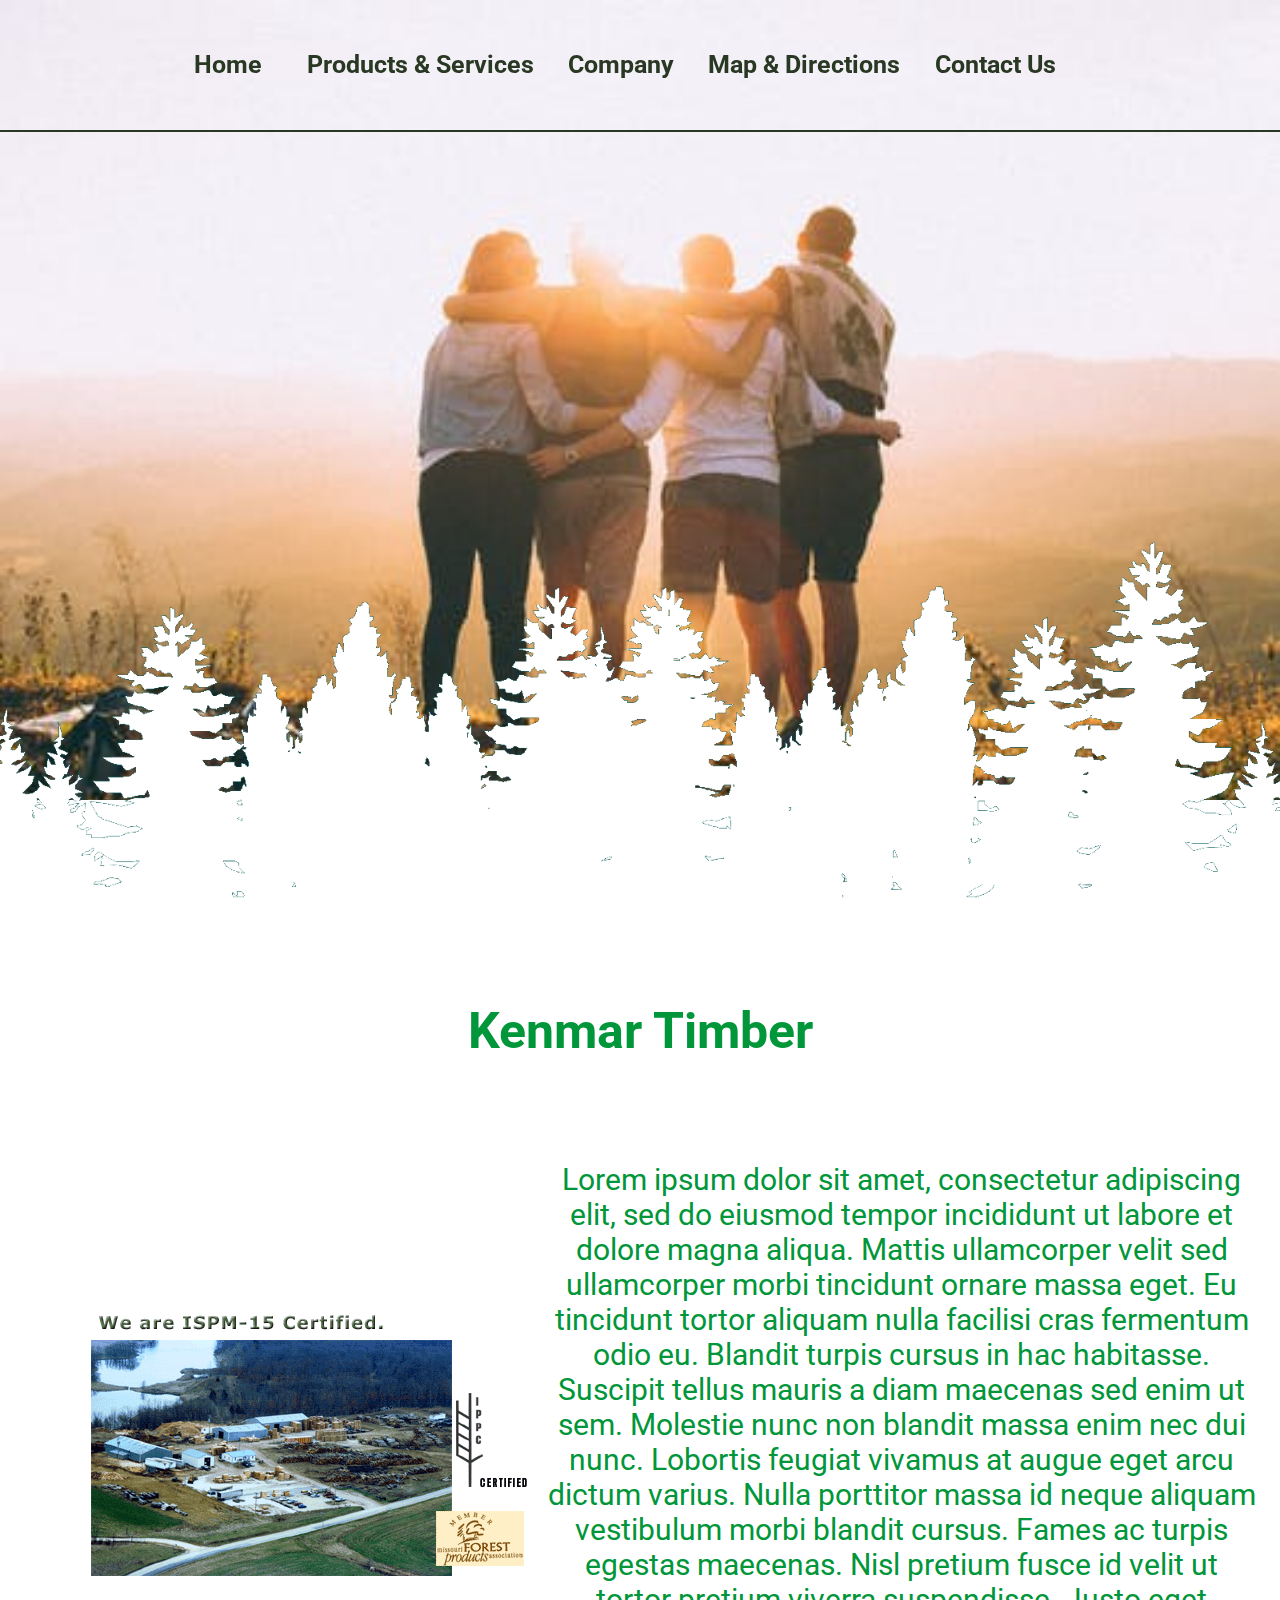
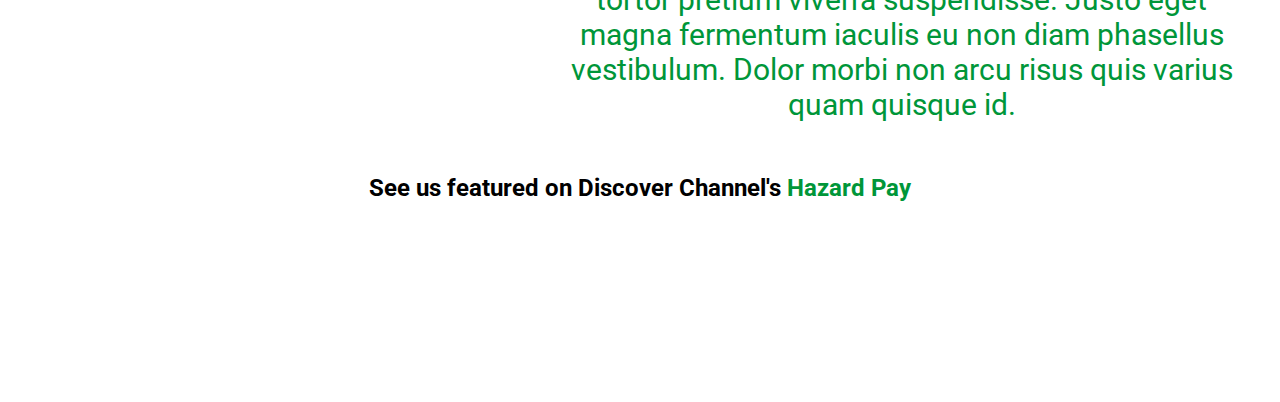
<file: index.html>
<!Doctype>
<html>
  <header>
    <!--Google fonts link-->
    <link href="https://fonts.googleapis.com/css?family=Abril+Fatface|Roboto:400,500,700" rel="stylesheet">
    <script href="js/main.js"></script>
    <link rel="stylesheet" href="css/style.css">
    <title>#2</title>
  </header>
  <body>
    <section>
      <div class="hero-image"></div>
      <center><menu>
        <ul>
          <li><a href="index.html">Home</a></li>
          <li><a href="services.html">Products & Services</a></li>
          <li><a href="company.html">Company</a></li>
          <li><a href="map.html">Map & Directions</a></li>
          <li><a href="contact.html">Contact Us</a></li>
        </ul>
      </menu></center>
      <img id="trees" src="images/jungle.png" alt="trees">
      <div class=body-content1>
        <h1 id="Kenmar">Kenmar Timber</h1>
        <table>
          <tr>
            <td><img id="arial" src="images/newaerial.gif" alt="arial-view"></td>
            <td><h1 id="lorem">
              Lorem ipsum dolor sit amet, consectetur adipiscing elit, sed do eiusmod tempor incididunt ut labore et dolore magna aliqua. Mattis ullamcorper velit sed ullamcorper morbi tincidunt ornare massa eget. Eu tincidunt tortor aliquam nulla facilisi cras fermentum odio eu. Blandit turpis cursus in hac habitasse. Suscipit tellus mauris a diam maecenas sed enim ut sem. Molestie nunc non blandit massa enim nec dui nunc. Lobortis feugiat vivamus at augue eget arcu dictum varius. Nulla porttitor massa id neque aliquam vestibulum morbi blandit cursus. Fames ac turpis egestas maecenas. Nisl pretium fusce id velit ut tortor pretium viverra suspendisse. Justo eget magna fermentum iaculis eu non diam phasellus vestibulum. Dolor morbi non arcu risus quis varius quam quisque id.
            </h1><td>
          </tr>
        </table>
        <div class="Discovery">
          <h2>See us featured on Discover Channel's <span><a id="discovery" href="https://www.discovery.com/tv-shows/?bclid=537085188&clik=www_vid_1&playerId=203711706" target="blank_">Hazard Pay</a></span></h2>
        </div>
      </div>
    </section>
  </body>
</html>
</file>
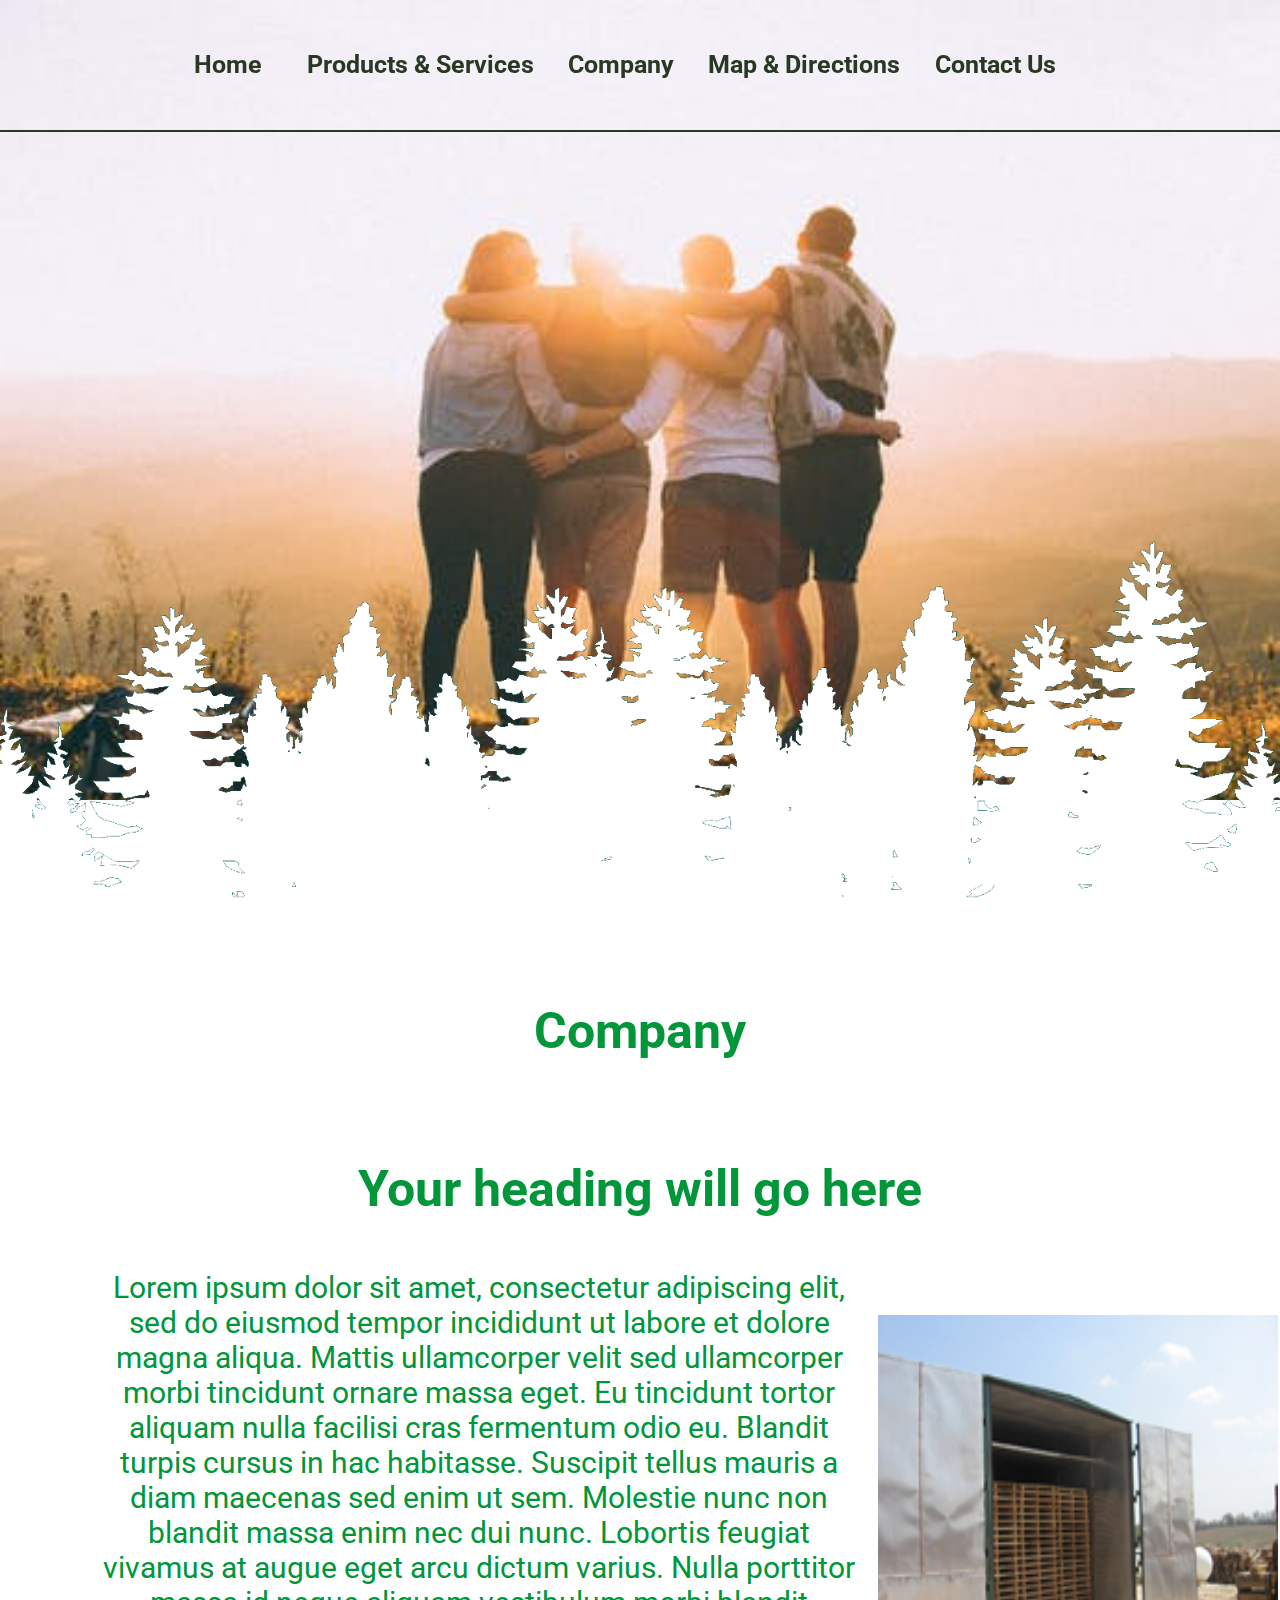
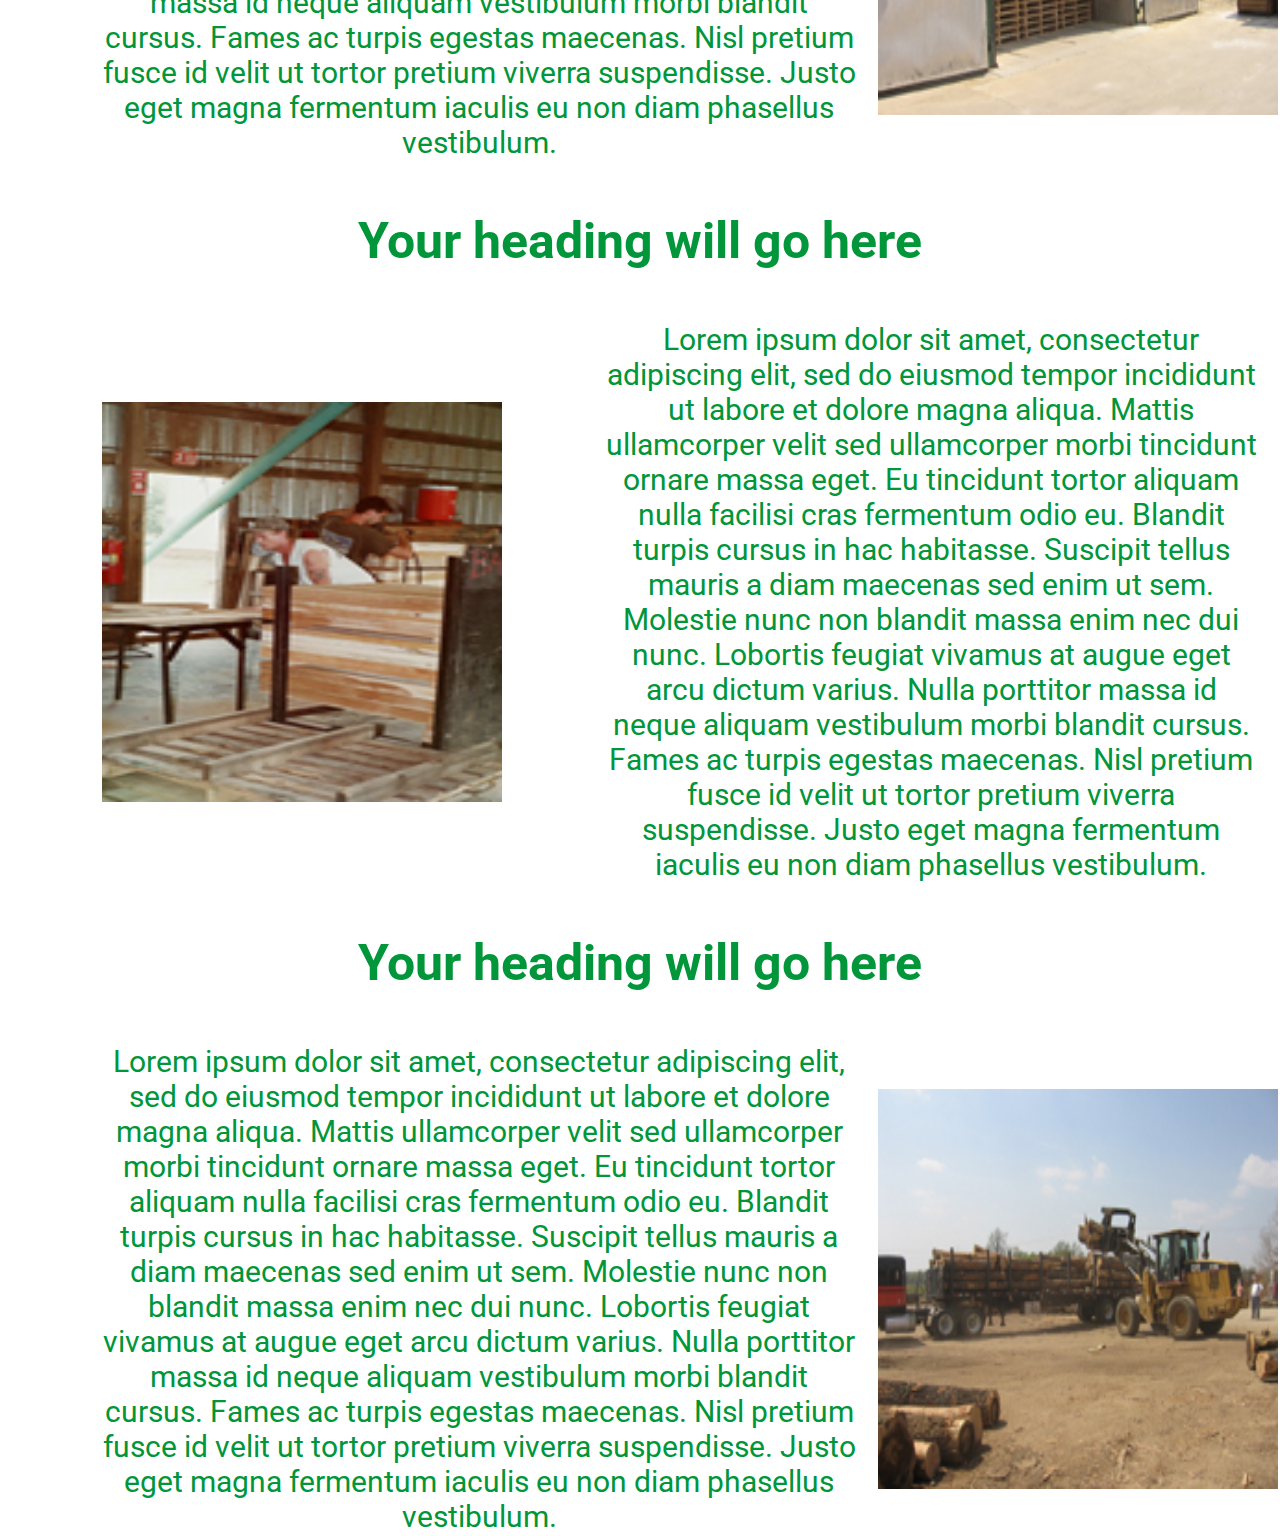
<file: company.html>
<!Doctype>
<html>
  <header>
    <!--Google fonts link-->
    <link href="https://fonts.googleapis.com/css?family=Abril+Fatface|Roboto:400,500,700" rel="stylesheet">
    <script href="js/main.js"></script>
    <link rel="stylesheet" href="css/style.css">
    <title>#2</title>
  </header>
  <body>
    <section>
      <div class="hero-image"></div>
      <center><menu>
        <ul>
          <li><a href="index.html">Home</a></li>
          <li><a href="services.html">Products & Services</a></li>
          <li><a href="company.html">Company</a></li>
          <li><a href="map.html">Map & Directions</a></li>
          <li><a href="contact.html">Contact Us</a></li>
        </ul>
      </menu></center>
      <img id="trees" src="images/jungle.png" alt="trees">
      <div class=body-content>
        <h1 id="Kenmar">Company</h1>
        <div class="tables">
         <h1 class="header">Your heading will go here</h1>
          <table>
            <tr>
              <td><h1 id="lorem">
                Lorem ipsum dolor sit amet, consectetur adipiscing elit, sed do eiusmod tempor incididunt ut labore et dolore magna aliqua. Mattis ullamcorper velit sed ullamcorper morbi tincidunt ornare massa eget. Eu tincidunt tortor aliquam nulla facilisi cras fermentum odio eu. Blandit turpis cursus in hac habitasse. Suscipit tellus mauris a diam maecenas sed enim ut sem. Molestie nunc non blandit massa enim nec dui nunc. Lobortis feugiat vivamus at augue eget arcu dictum varius. Nulla porttitor massa id neque aliquam vestibulum morbi blandit cursus. Fames ac turpis egestas maecenas. Nisl pretium fusce id velit ut tortor pretium viverra suspendisse. Justo eget magna fermentum iaculis eu non diam phasellus vestibulum.
              </h1></td>
              <td><img id="kiln" src="images/kiln.jpg" alt="kiln"></td>
            </tr>
          </table>
          <h1 class="header">Your heading will go here</h1>
          <table>
            <tr>
              <td><img id="worker" src="images/worker.jpg" alt="worker"></td>
              <td><h1 id="lorem">
                Lorem ipsum dolor sit amet, consectetur adipiscing elit, sed do eiusmod tempor incididunt ut labore et dolore magna aliqua. Mattis ullamcorper velit sed ullamcorper morbi tincidunt ornare massa eget. Eu tincidunt tortor aliquam nulla facilisi cras fermentum odio eu. Blandit turpis cursus in hac habitasse. Suscipit tellus mauris a diam maecenas sed enim ut sem. Molestie nunc non blandit massa enim nec dui nunc. Lobortis feugiat vivamus at augue eget arcu dictum varius. Nulla porttitor massa id neque aliquam vestibulum morbi blandit cursus. Fames ac turpis egestas maecenas. Nisl pretium fusce id velit ut tortor pretium viverra suspendisse. Justo eget magna fermentum iaculis eu non diam phasellus vestibulum.
              </h1></td>
            </tr>
          </table>
          <h1 class="header">Your heading will go here</h1>
          <table>
            <tr>
              <td><h1 id="lorem">
                Lorem ipsum dolor sit amet, consectetur adipiscing elit, sed do eiusmod tempor incididunt ut labore et dolore magna aliqua. Mattis ullamcorper velit sed ullamcorper morbi tincidunt ornare massa eget. Eu tincidunt tortor aliquam nulla facilisi cras fermentum odio eu. Blandit turpis cursus in hac habitasse. Suscipit tellus mauris a diam maecenas sed enim ut sem. Molestie nunc non blandit massa enim nec dui nunc. Lobortis feugiat vivamus at augue eget arcu dictum varius. Nulla porttitor massa id neque aliquam vestibulum morbi blandit cursus. Fames ac turpis egestas maecenas. Nisl pretium fusce id velit ut tortor pretium viverra suspendisse. Justo eget magna fermentum iaculis eu non diam phasellus vestibulum.
              </h1></td>
              <td><img id="truck" src="images/truck.jpg" alt="truck"></td>
            </tr>
          </table>
        </div>
      </div>
    </section>
  </body>
</html>
</file>
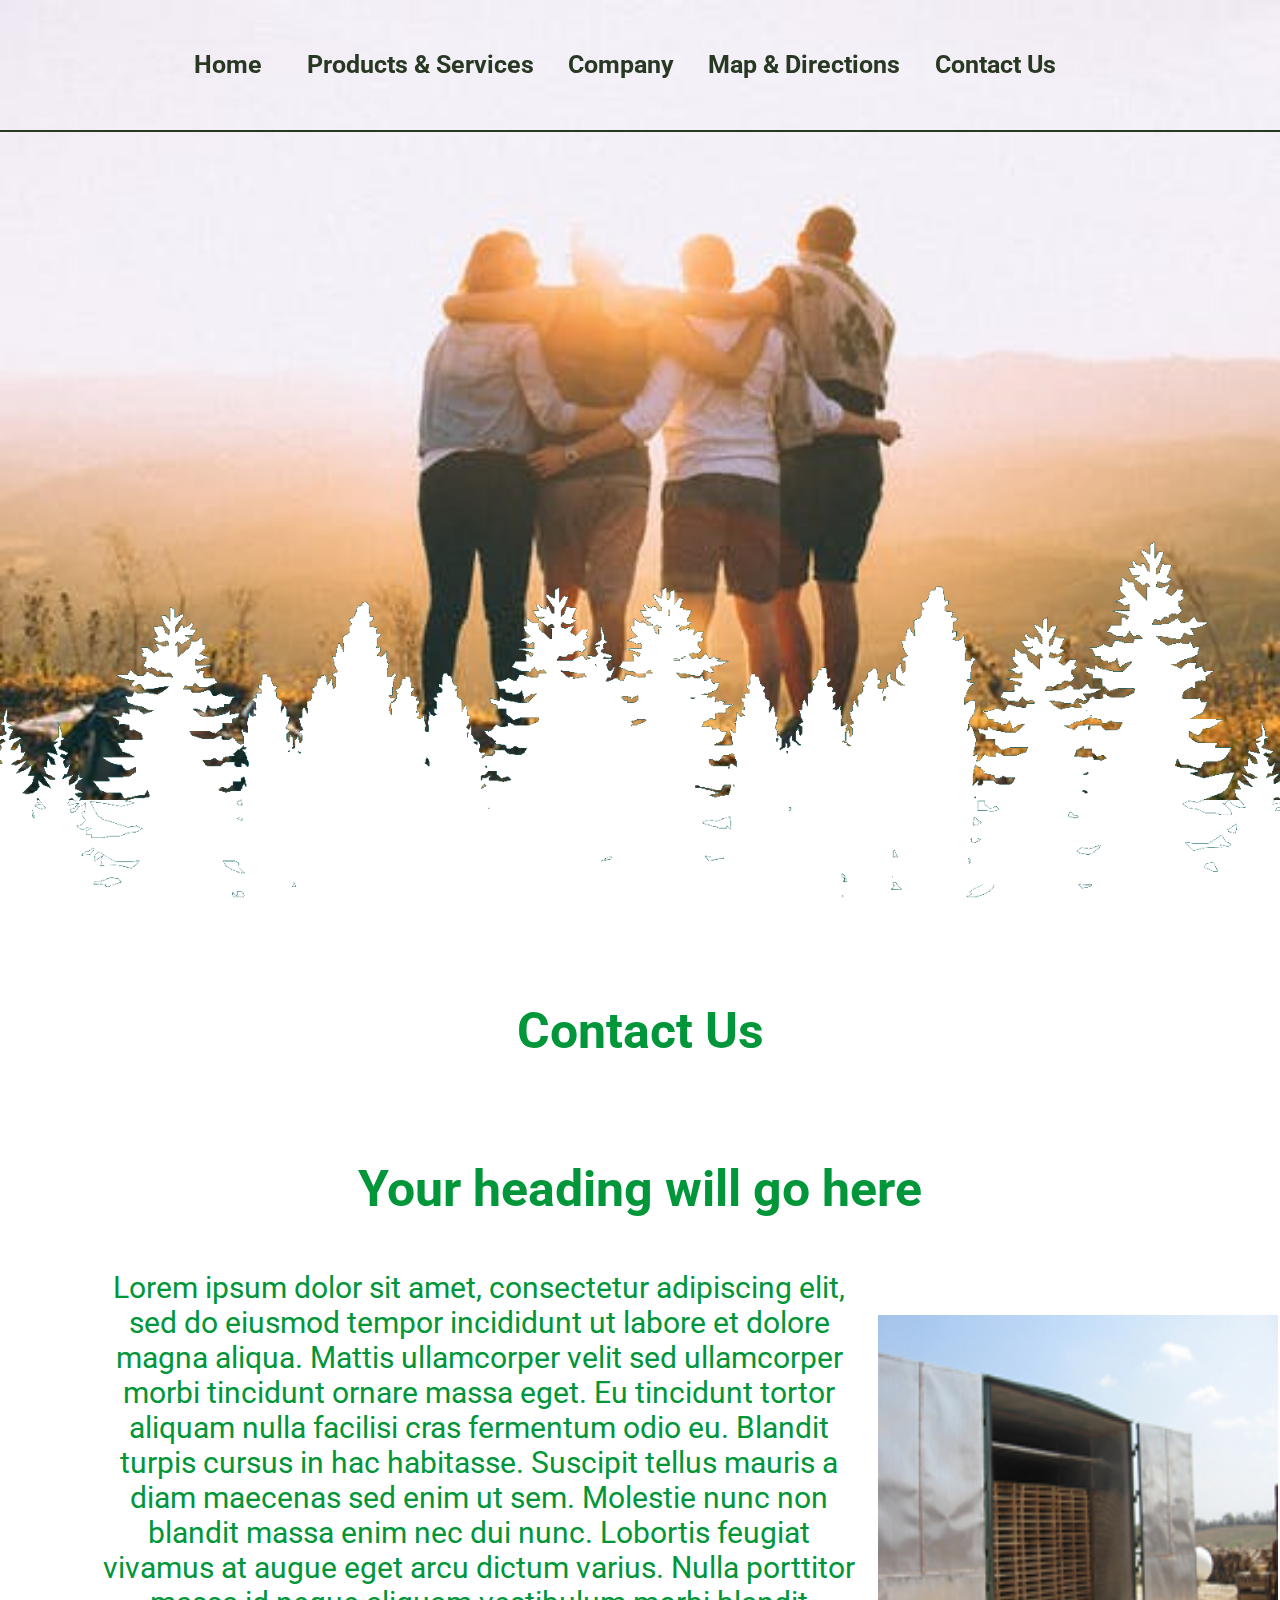
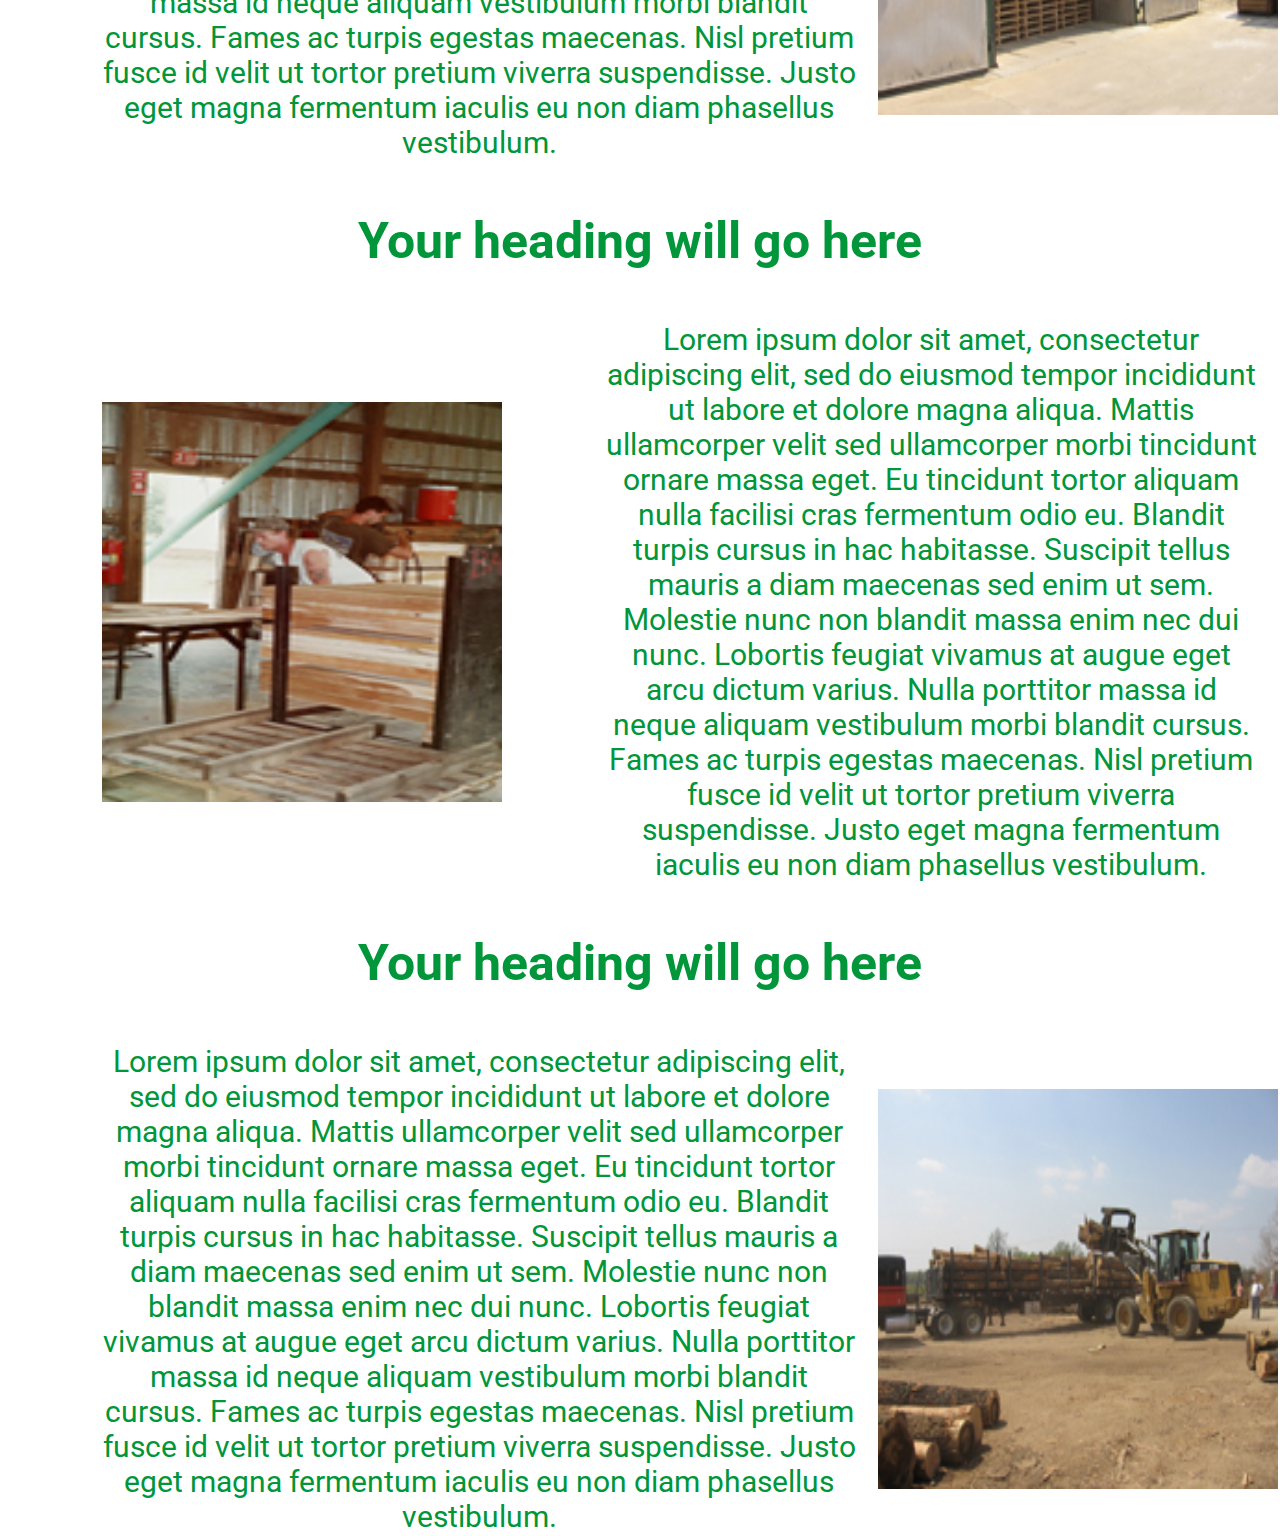
<file: contact.html>
<!Doctype>
<html>
  <header>
    <!--Google fonts link-->
    <link href="https://fonts.googleapis.com/css?family=Abril+Fatface|Roboto:400,500,700" rel="stylesheet">
    <script href="js/main.js"></script>
    <link rel="stylesheet" href="css/style.css">
    <title>#2</title>
  </header>
  <body>
    <section>
      <div class="hero-image"></div>
      <center><menu>
        <ul>
          <li><a href="index.html">Home</a></li>
          <li><a href="services.html">Products & Services</a></li>
          <li><a href="company.html">Company</a></li>
          <li><a href="map.html">Map & Directions</a></li>
          <li><a href="contact.html">Contact Us</a></li>
        </ul>
      </menu></center>
      <img id="trees" src="images/jungle.png" alt="trees">
      <div class=body-content>
        <h1 id="Kenmar">Contact Us</h1>
        <div class="tables">
         <h1 class="header">Your heading will go here</h1>
          <table>
            <tr>
              <td><h1 id="lorem">
                Lorem ipsum dolor sit amet, consectetur adipiscing elit, sed do eiusmod tempor incididunt ut labore et dolore magna aliqua. Mattis ullamcorper velit sed ullamcorper morbi tincidunt ornare massa eget. Eu tincidunt tortor aliquam nulla facilisi cras fermentum odio eu. Blandit turpis cursus in hac habitasse. Suscipit tellus mauris a diam maecenas sed enim ut sem. Molestie nunc non blandit massa enim nec dui nunc. Lobortis feugiat vivamus at augue eget arcu dictum varius. Nulla porttitor massa id neque aliquam vestibulum morbi blandit cursus. Fames ac turpis egestas maecenas. Nisl pretium fusce id velit ut tortor pretium viverra suspendisse. Justo eget magna fermentum iaculis eu non diam phasellus vestibulum.
              </h1></td>
              <td><img id="kiln" src="images/kiln.jpg" alt="kiln"></td>
            </tr>
          </table>
          <h1 class="header">Your heading will go here</h1>
          <table>
            <tr>
              <td><img id="worker" src="images/worker.jpg" alt="worker"></td>
              <td><h1 id="lorem">
                Lorem ipsum dolor sit amet, consectetur adipiscing elit, sed do eiusmod tempor incididunt ut labore et dolore magna aliqua. Mattis ullamcorper velit sed ullamcorper morbi tincidunt ornare massa eget. Eu tincidunt tortor aliquam nulla facilisi cras fermentum odio eu. Blandit turpis cursus in hac habitasse. Suscipit tellus mauris a diam maecenas sed enim ut sem. Molestie nunc non blandit massa enim nec dui nunc. Lobortis feugiat vivamus at augue eget arcu dictum varius. Nulla porttitor massa id neque aliquam vestibulum morbi blandit cursus. Fames ac turpis egestas maecenas. Nisl pretium fusce id velit ut tortor pretium viverra suspendisse. Justo eget magna fermentum iaculis eu non diam phasellus vestibulum.
              </h1></td>
            </tr>
          </table>
          <h1 class="header">Your heading will go here</h1>
          <table>
            <tr>
              <td><h1 id="lorem">
                Lorem ipsum dolor sit amet, consectetur adipiscing elit, sed do eiusmod tempor incididunt ut labore et dolore magna aliqua. Mattis ullamcorper velit sed ullamcorper morbi tincidunt ornare massa eget. Eu tincidunt tortor aliquam nulla facilisi cras fermentum odio eu. Blandit turpis cursus in hac habitasse. Suscipit tellus mauris a diam maecenas sed enim ut sem. Molestie nunc non blandit massa enim nec dui nunc. Lobortis feugiat vivamus at augue eget arcu dictum varius. Nulla porttitor massa id neque aliquam vestibulum morbi blandit cursus. Fames ac turpis egestas maecenas. Nisl pretium fusce id velit ut tortor pretium viverra suspendisse. Justo eget magna fermentum iaculis eu non diam phasellus vestibulum.
              </h1></td>
              <td><img id="truck" src="images/truck.jpg" alt="truck"></td>
            </tr>
          </table>
        </div>
      </div>
    </section>
  </body>
</html>
</file>
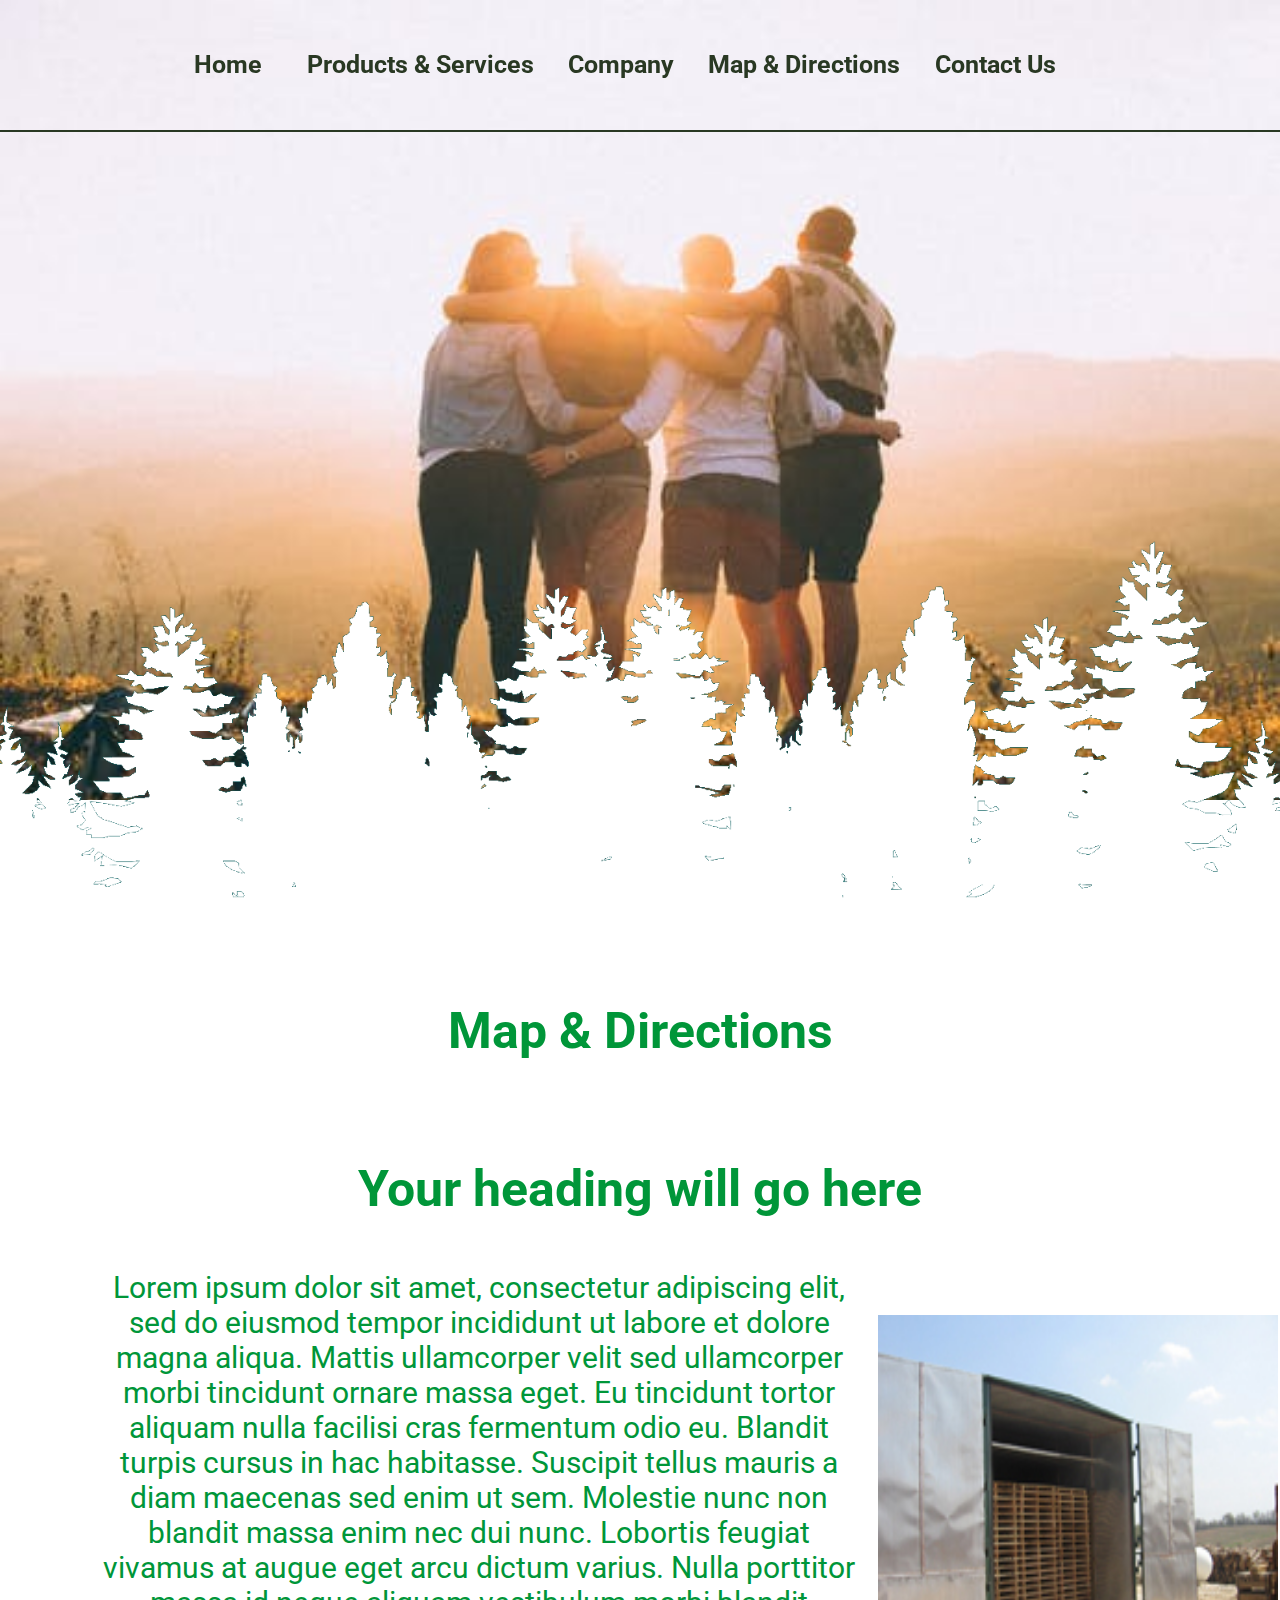
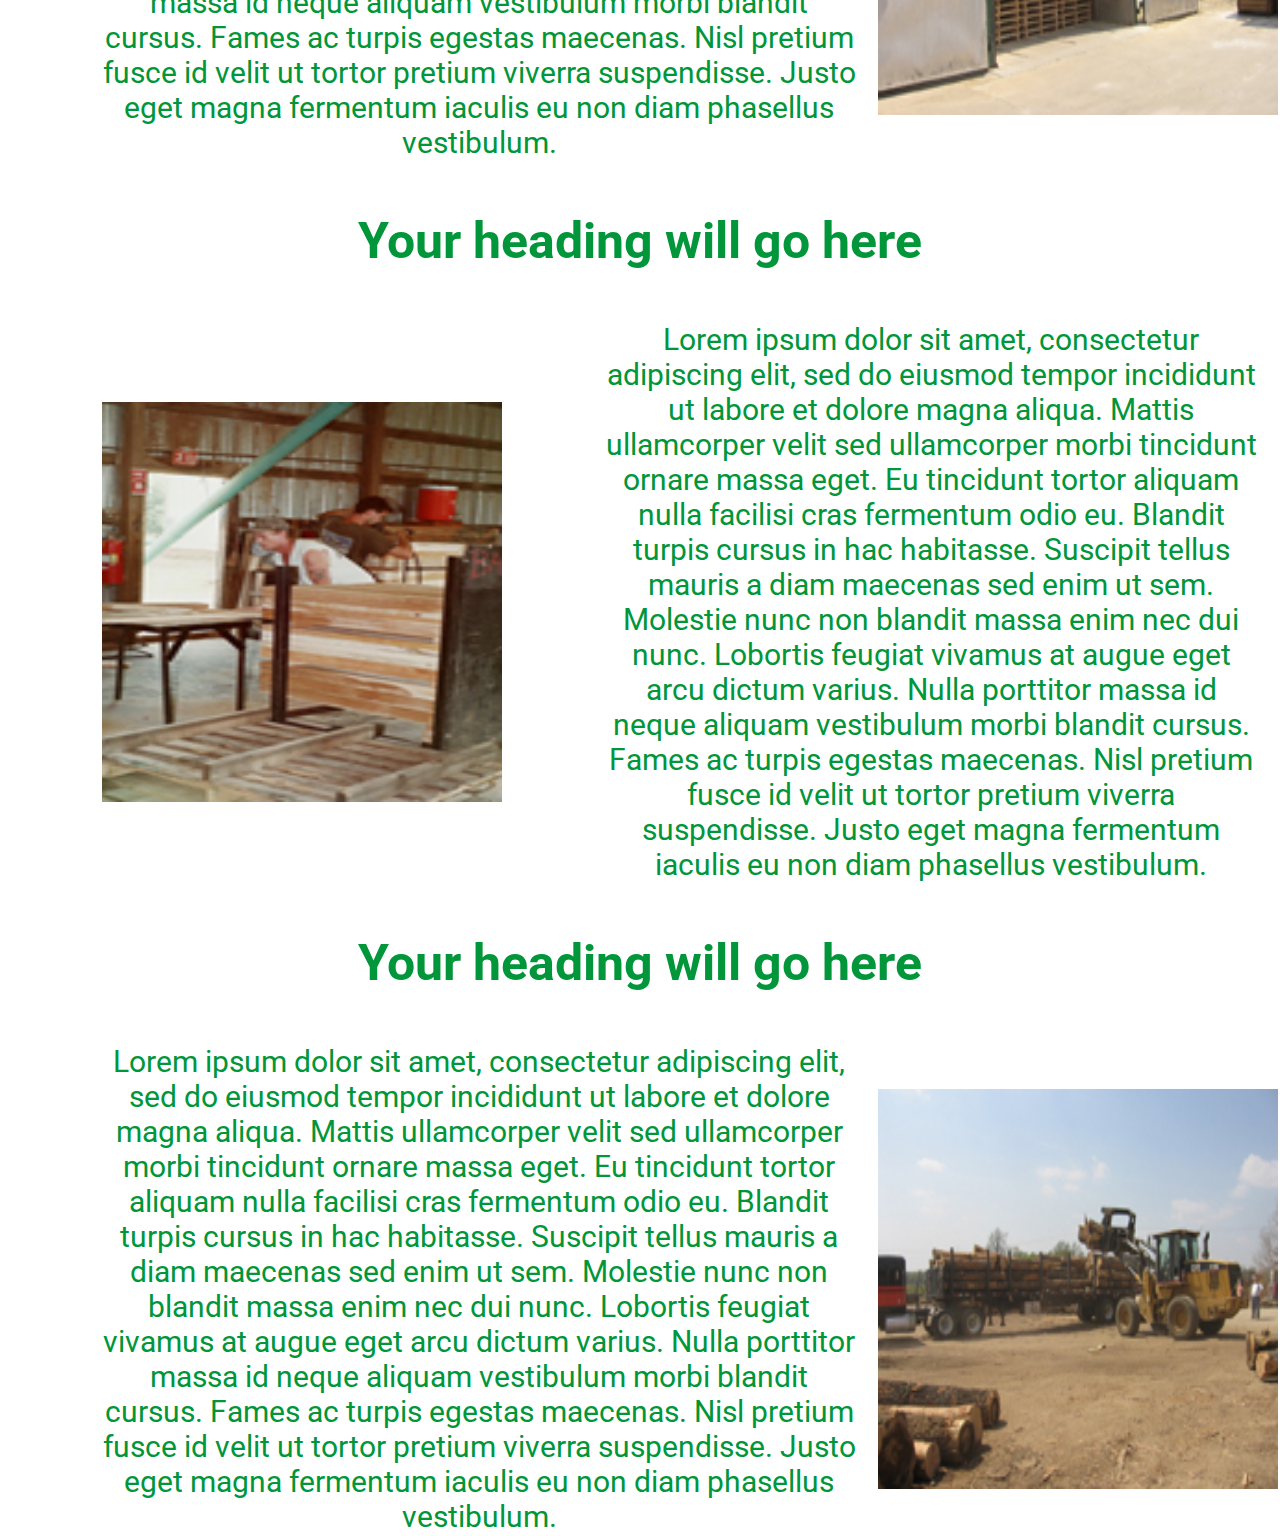
<file: map.html>
<!Doctype>
<html>
  <header>
    <!--Google fonts link-->
    <link href="https://fonts.googleapis.com/css?family=Abril+Fatface|Roboto:400,500,700" rel="stylesheet">
    <script href="js/main.js"></script>
    <link rel="stylesheet" href="css/style.css">
    <title>#2</title>
  </header>
  <body>
    <section>
      <div class="hero-image"></div>
      <center><menu>
        <ul>
          <li><a href="index.html">Home</a></li>
          <li><a href="services.html">Products & Services</a></li>
          <li><a href="company.html">Company</a></li>
          <li><a href="map.html">Map & Directions</a></li>
          <li><a href="contact.html">Contact Us</a></li>
        </ul>
      </menu></center>
      <img id="trees" src="images/jungle.png" alt="trees">
      <div class=body-content>
        <h1 id="Kenmar">Map & Directions</h1>
        <div class="tables">
         <h1 class="header">Your heading will go here</h1>
          <table>
            <tr>
              <td><h1 id="lorem">
                Lorem ipsum dolor sit amet, consectetur adipiscing elit, sed do eiusmod tempor incididunt ut labore et dolore magna aliqua. Mattis ullamcorper velit sed ullamcorper morbi tincidunt ornare massa eget. Eu tincidunt tortor aliquam nulla facilisi cras fermentum odio eu. Blandit turpis cursus in hac habitasse. Suscipit tellus mauris a diam maecenas sed enim ut sem. Molestie nunc non blandit massa enim nec dui nunc. Lobortis feugiat vivamus at augue eget arcu dictum varius. Nulla porttitor massa id neque aliquam vestibulum morbi blandit cursus. Fames ac turpis egestas maecenas. Nisl pretium fusce id velit ut tortor pretium viverra suspendisse. Justo eget magna fermentum iaculis eu non diam phasellus vestibulum.
              </h1></td>
              <td><img id="kiln" src="images/kiln.jpg" alt="kiln"></td>
            </tr>
          </table>
          <h1 class="header">Your heading will go here</h1>
          <table>
            <tr>
              <td><img id="worker" src="images/worker.jpg" alt="worker"></td>
              <td><h1 id="lorem">
                Lorem ipsum dolor sit amet, consectetur adipiscing elit, sed do eiusmod tempor incididunt ut labore et dolore magna aliqua. Mattis ullamcorper velit sed ullamcorper morbi tincidunt ornare massa eget. Eu tincidunt tortor aliquam nulla facilisi cras fermentum odio eu. Blandit turpis cursus in hac habitasse. Suscipit tellus mauris a diam maecenas sed enim ut sem. Molestie nunc non blandit massa enim nec dui nunc. Lobortis feugiat vivamus at augue eget arcu dictum varius. Nulla porttitor massa id neque aliquam vestibulum morbi blandit cursus. Fames ac turpis egestas maecenas. Nisl pretium fusce id velit ut tortor pretium viverra suspendisse. Justo eget magna fermentum iaculis eu non diam phasellus vestibulum.
              </h1></td>
            </tr>
          </table>
          <h1 class="header">Your heading will go here</h1>
          <table>
            <tr>
              <td><h1 id="lorem">
                Lorem ipsum dolor sit amet, consectetur adipiscing elit, sed do eiusmod tempor incididunt ut labore et dolore magna aliqua. Mattis ullamcorper velit sed ullamcorper morbi tincidunt ornare massa eget. Eu tincidunt tortor aliquam nulla facilisi cras fermentum odio eu. Blandit turpis cursus in hac habitasse. Suscipit tellus mauris a diam maecenas sed enim ut sem. Molestie nunc non blandit massa enim nec dui nunc. Lobortis feugiat vivamus at augue eget arcu dictum varius. Nulla porttitor massa id neque aliquam vestibulum morbi blandit cursus. Fames ac turpis egestas maecenas. Nisl pretium fusce id velit ut tortor pretium viverra suspendisse. Justo eget magna fermentum iaculis eu non diam phasellus vestibulum.
              </h1></td>
              <td><img id="truck" src="images/truck.jpg" alt="truck"></td>
            </tr>
          </table>
        </div>
      </div>
    </section>
  </body>
</html>
</file>
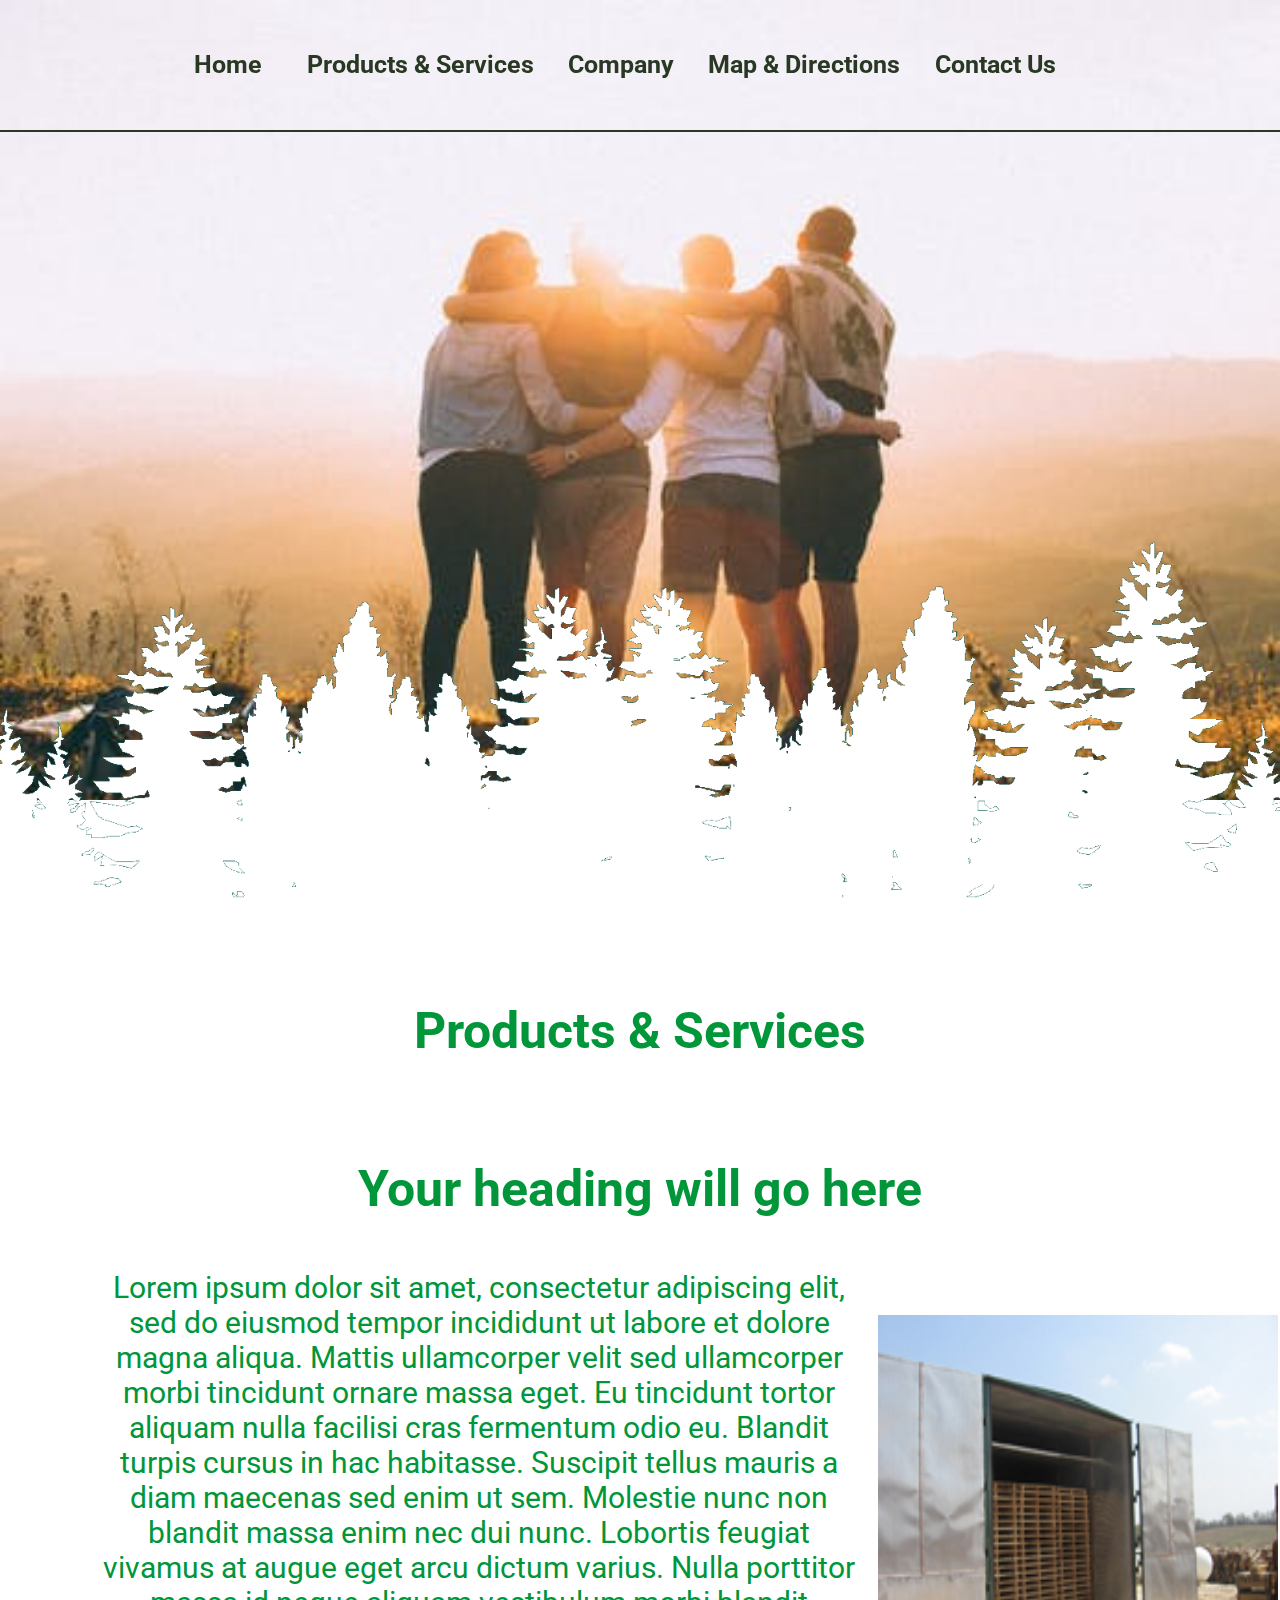
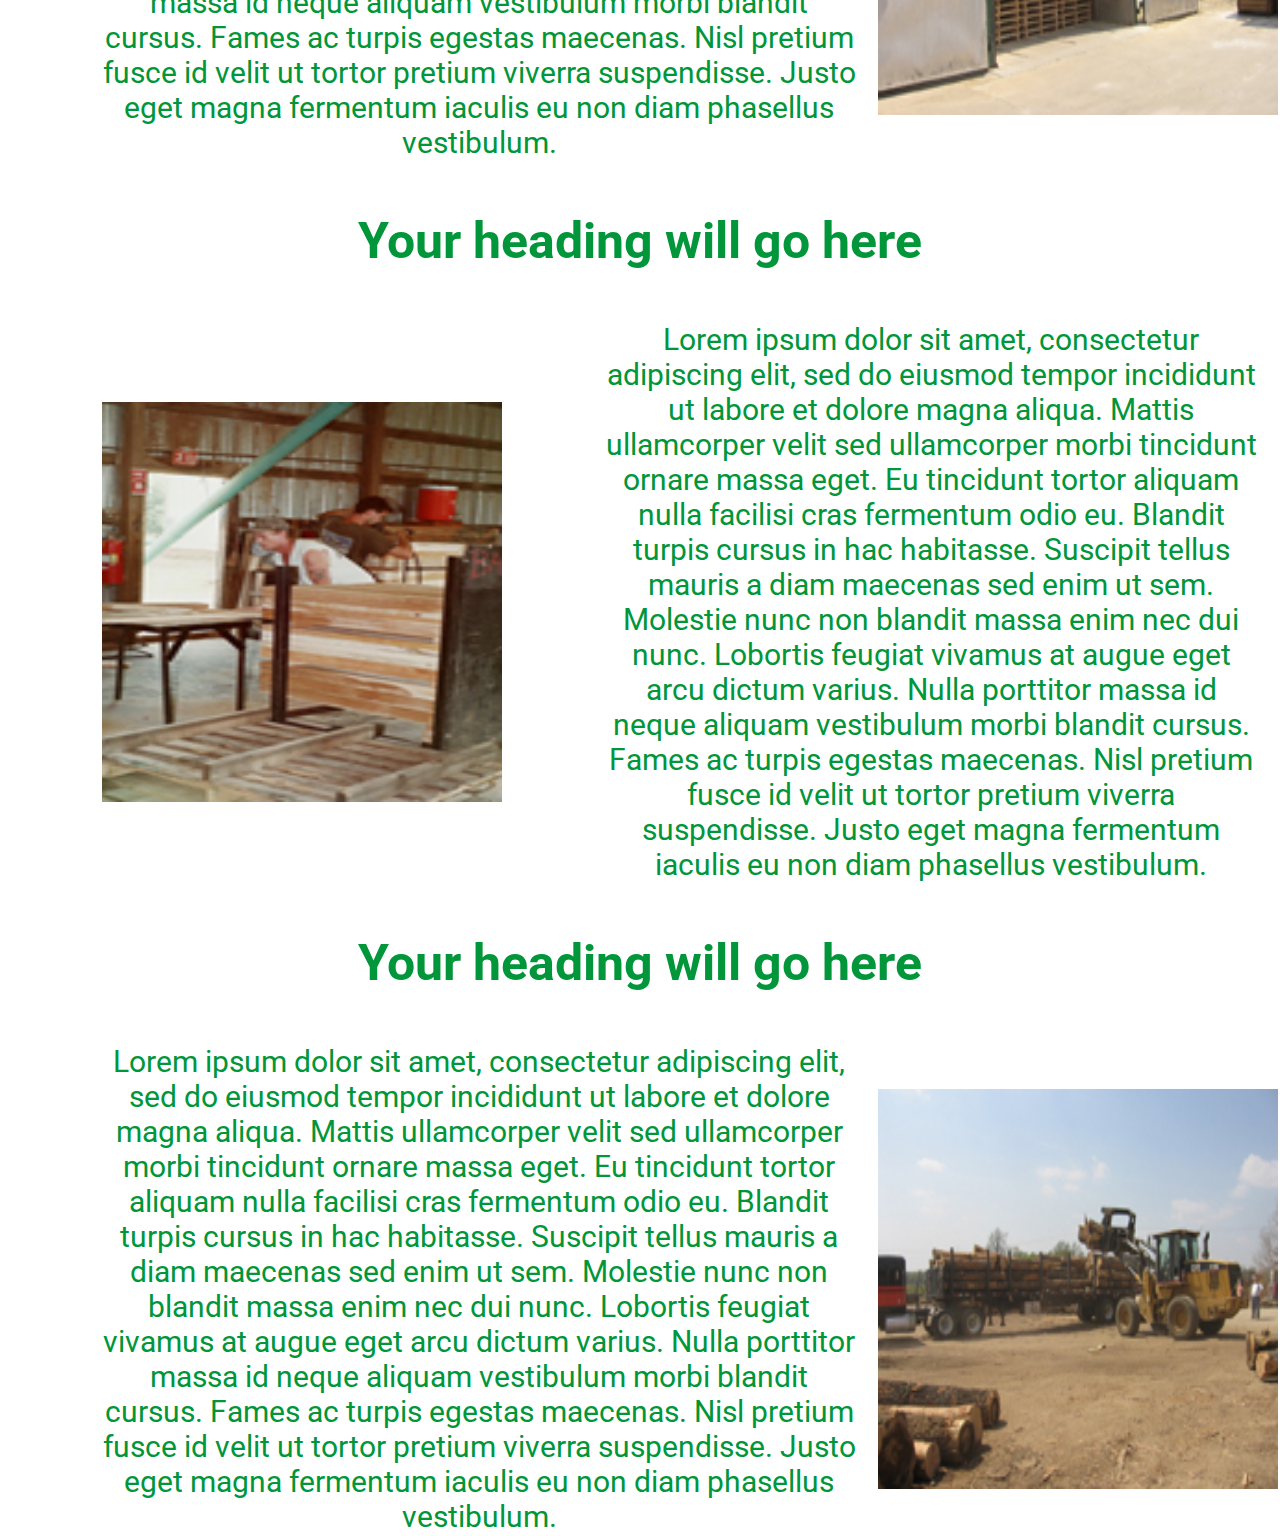
<file: services.html>
<!Doctype>
<html>
  <header>
    <!--Google fonts link-->
    <link href="https://fonts.googleapis.com/css?family=Abril+Fatface|Roboto:400,500,700" rel="stylesheet">
    <script href="js/main.js"></script>
    <link rel="stylesheet" href="css/style.css">
    <title>#2</title>
  </header>
  <body>
    <section>
      <div class="hero-image"></div>
      <center><menu>
        <ul>
          <li><a href="index.html">Home</a></li>
          <li><a href="services.html">Products & Services</a></li>
          <li><a href="company.html">Company</a></li>
          <li><a href="map.html">Map & Directions</a></li>
          <li><a href="contact.html">Contact Us</a></li>
        </ul>
      </menu></center>
      <img id="trees" src="images/jungle.png" alt="trees">
      <div class=body-content>
        <h1 id="Kenmar">Products & Services</h1>
        <div class="tables">
         <h1 class="header">Your heading will go here</h1>
          <table>
            <tr>
              <td><h1 id="lorem">
                Lorem ipsum dolor sit amet, consectetur adipiscing elit, sed do eiusmod tempor incididunt ut labore et dolore magna aliqua. Mattis ullamcorper velit sed ullamcorper morbi tincidunt ornare massa eget. Eu tincidunt tortor aliquam nulla facilisi cras fermentum odio eu. Blandit turpis cursus in hac habitasse. Suscipit tellus mauris a diam maecenas sed enim ut sem. Molestie nunc non blandit massa enim nec dui nunc. Lobortis feugiat vivamus at augue eget arcu dictum varius. Nulla porttitor massa id neque aliquam vestibulum morbi blandit cursus. Fames ac turpis egestas maecenas. Nisl pretium fusce id velit ut tortor pretium viverra suspendisse. Justo eget magna fermentum iaculis eu non diam phasellus vestibulum.
              </h1></td>
              <td><img id="kiln" src="images/kiln.jpg" alt="kiln"></td>
            </tr>
          </table>
          <h1 class="header">Your heading will go here</h1>
          <table>
            <tr>
              <td><img id="worker" src="images/worker.jpg" alt="worker"></td>
              <td><h1 id="lorem">
                Lorem ipsum dolor sit amet, consectetur adipiscing elit, sed do eiusmod tempor incididunt ut labore et dolore magna aliqua. Mattis ullamcorper velit sed ullamcorper morbi tincidunt ornare massa eget. Eu tincidunt tortor aliquam nulla facilisi cras fermentum odio eu. Blandit turpis cursus in hac habitasse. Suscipit tellus mauris a diam maecenas sed enim ut sem. Molestie nunc non blandit massa enim nec dui nunc. Lobortis feugiat vivamus at augue eget arcu dictum varius. Nulla porttitor massa id neque aliquam vestibulum morbi blandit cursus. Fames ac turpis egestas maecenas. Nisl pretium fusce id velit ut tortor pretium viverra suspendisse. Justo eget magna fermentum iaculis eu non diam phasellus vestibulum.
              </h1></td>
            </tr>
          </table>
          <h1 class="header">Your heading will go here</h1>
          <table>
            <tr>
              <td><h1 id="lorem">
                Lorem ipsum dolor sit amet, consectetur adipiscing elit, sed do eiusmod tempor incididunt ut labore et dolore magna aliqua. Mattis ullamcorper velit sed ullamcorper morbi tincidunt ornare massa eget. Eu tincidunt tortor aliquam nulla facilisi cras fermentum odio eu. Blandit turpis cursus in hac habitasse. Suscipit tellus mauris a diam maecenas sed enim ut sem. Molestie nunc non blandit massa enim nec dui nunc. Lobortis feugiat vivamus at augue eget arcu dictum varius. Nulla porttitor massa id neque aliquam vestibulum morbi blandit cursus. Fames ac turpis egestas maecenas. Nisl pretium fusce id velit ut tortor pretium viverra suspendisse. Justo eget magna fermentum iaculis eu non diam phasellus vestibulum.
              </h1></td>
              <td><img id="truck" src="images/truck.jpg" alt="truck"></td>
            </tr>
          </table>
        </div>
      </div>
    </section>
  </body>
</html>
</file>
<file: css/style.css>
*{
  font-family: 'Roboto', sans-serif;
  margin:0;
  padding:0;
}

h1.header{
  color:#009639;
  font-size:50px;
  margin-bottom:50px;
  margin-top:50px;
}

h1#Kenmar{
  margin-bottom:100px;
  font-size:50px;
  color:#009639;
}

h1#lorem{
  margin-left:100px;
  margin-right:20px;
  color:#009639;
  font-weight:400;
  font-size:30px;
}

table tr td{
  text-align:center;
}

div.hero-image{
  background-image:url("../images/more-trees.jpeg");
  background-repeat:no-repeat;
  background-size:cover;
  width:100%;
  height:800px;
  position:fixed;
}

div.body-content{
  background-color:#fff;
  width:100%;
  position:absolute;
  text-align:center;
}

div.body-content1{
  height:1000px;
  background-color:#fff;
  width:100%;
  position:absolute;
  text-align:center;
}

div.discovery{
  text-align:center;
  margin-top:50px;
}

div.tables{
  text-align:center;
}

img#trees{
  margin-top:400px;
  width:100%;
  position:relative;
}

img#logo{
  height:75px;
  width:200px;
}

img#arial{
  margin-left:20%;
}

img#kiln{
  height:400px;
  width:400px;
}

img#worker{
  height:400px;
  width:400px;
  margin-left:100px;
}

img#truck{
  height:400px;
  width:400px;
}

menu{
  position:relative;
  border-bottom:2px solid #293823;
  width:100%;
  height:130px;
}

ul{
  font-family:sans-serif;
  position:relative;
}

 ul li{
   margin-right:10px;
   margin-top:50px;
   list-style:none;
   display:inline-block;
   position:relative;
 }

 ul li:first-of-type{
   margin:0;
   margin-right:20px;
   padding:0;
   padding-top:20px;
 }

 ul li a{
   font-size:25px;
   margin-right:20px;
   border-radius:10px;
   text-decoration:none;
   color:#293823;
   font-weight:bold;
 }

 ul li a:hover{
   color:#D2691E;
 }

 a#discovery{
   color:#009639;
   text-decoration:none;
   cursor:pointer;
 }
</file>
